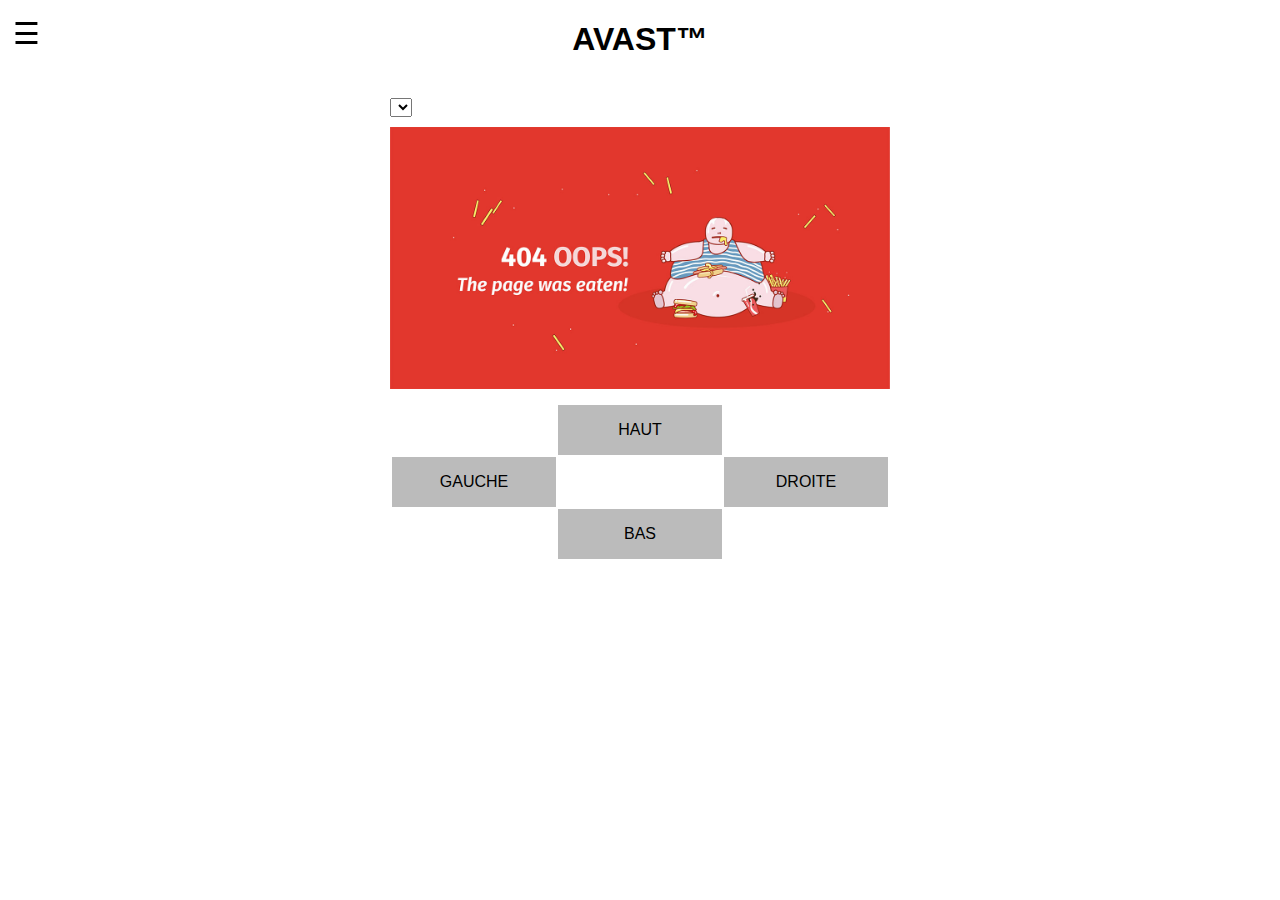
<file: WebClient/client.html>
<!DOCTYPE HTML>
<html>

<head>
	<title>Client AVAST™</title>
	<meta charset="UTF-8">
	<link rel="stylesheet" type="text/css" href="client.css">
	<script type="text/javascript" src="avastRq.js"></script>
	<script type="text/javascript" src="client.js"></script>
</head>

<body onload="init()">
	<div id="devicesNav" class="sidenav">
		<a href="javascript:void(0)" class="closebtn" onclick="closeNav()">&times;</a>
	</div>

	<span id="openMenu" onclick="openNav()">&#9776;</span>

	<div id="main">
		<h1>AVAST™</h1>
		<br>
		<div id="camContainer">
			<select id="camSelect" onchange="changeCam()"></select>
			<div id="videoDiv">
				<img id="video" src="404.jpg"></img>
			</div>
		</div>
		<div id="moveContainer">
			<table>
                <tr>
                    <td></td>
                    <td class="move" onclick="btnMoveCam('TURU')">HAUT</td>
                    <td></td>
                </tr>
                <tr>
                    <td class="move" onclick="btnMoveCam('TURL')">GAUCHE</td>
                    <td></td>
                    <td class="move" onclick="btnMoveCam('TURR')">DROITE</td>
                </tr>
                <tr>
                    <td></td>
                    <td class="move" onclick="btnMoveCam('TURD')">BAS</td>
                    <td></td>
                </tr>
            </table>
		</div>
	</div>

	<script src="videoClient.js" type="text/javascript"></script>

</body>

</html>
</file>
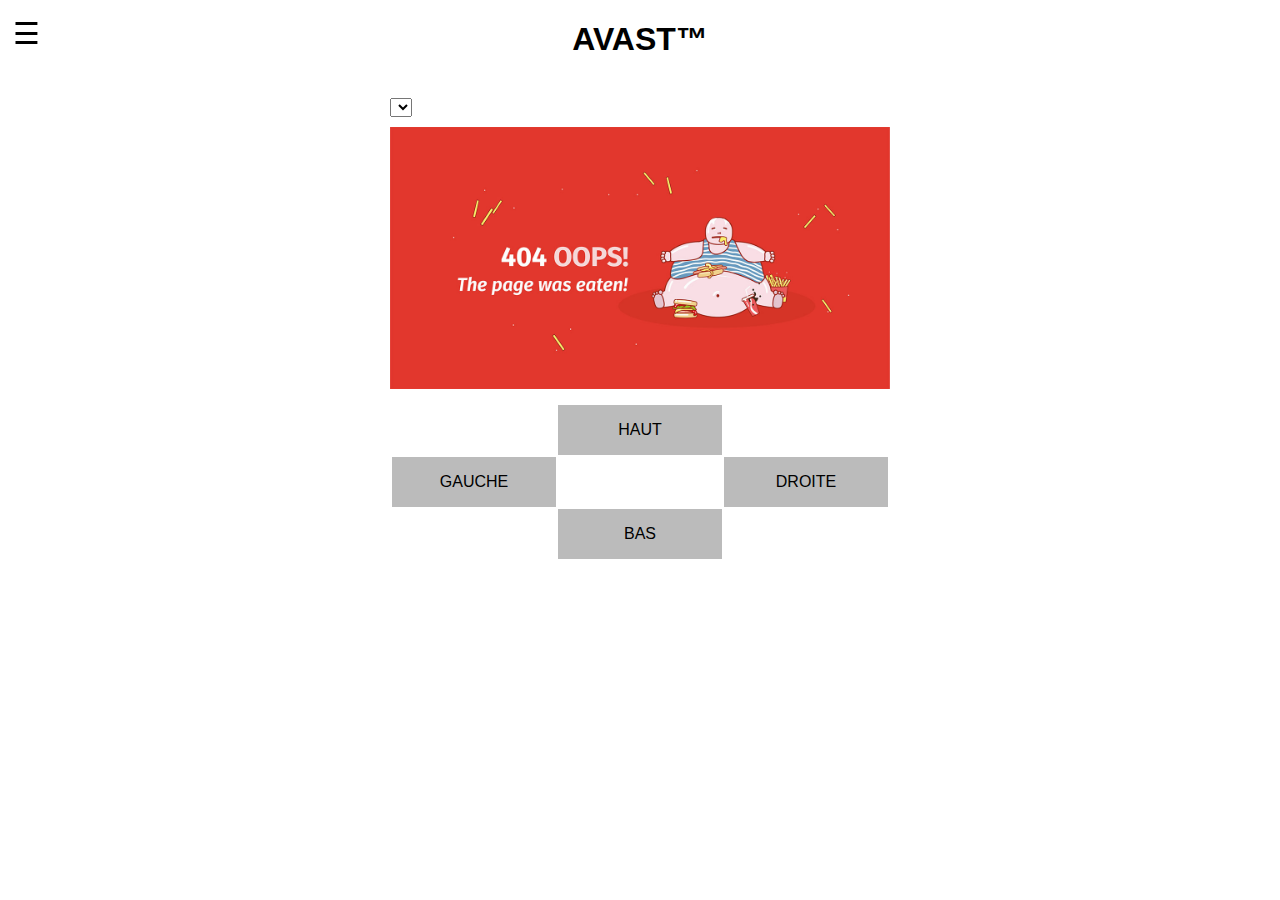
<file: WebServer/client.html>
<!DOCTYPE HTML>
<html>

<head>
	<title>Client AVAST™</title>
	<meta charset="UTF-8">
	<link rel="stylesheet" type="text/css" href="client.css">
	<script type="text/javascript" src="avastRq.js"></script>
	<script type="text/javascript" src="client.js"></script>
</head>

<body onload="init()">
	<div id="devicesNav" class="sidenav">
		<a href="javascript:void(0)" class="closebtn" onclick="closeNav()">&times;</a>
	</div>

	<span id="openMenu" onclick="openNav()">&#9776;</span>

	<div id="main">
		<h1>AVAST™</h1>
		<br>
		<div id="camContainer">
			<select id="camSelect" onchange="changeCam()"></select>
			<div id="videoDiv">
				<img id="video" src="404.jpg"></img>
			</div>
		</div>
		<div id="moveContainer">
			<table>
                <tr>
                    <td></td>
                    <td class="move" onclick="btnMoveCam('up')">HAUT</td>
                    <td></td>
                </tr>
                <tr>
                    <td class="move" onclick="btnMoveCam('left')">GAUCHE</td>
                    <td></td>
                    <td class="move" onclick="btnMoveCam('right')">DROITE</td>
                </tr>
                <tr>
                    <td></td>
                    <td class="move" onclick="btnMoveCam('down')">BAS</td>
                    <td></td>
                </tr>
            </table>
		</div>
	</div>

	<script src="videoClient.js" type="text/javascript"></script>

</body>

</html>
</file>
<file: WebClient/client.css>
body {
    font-family: "Verdana", "Geneva", "Tahoma", sans-serif;
}

.sidenav {
    height: 100%;
    width: 0;
    position: fixed;
    z-index: 1;
    top: 0;
    left: 0;
    background-color: #111;
    overflow-x: hidden;
    transition: 0.5s;
    padding-top: 60px;
}

.sidenav a {
    padding: 8px 8px 8px 32px;
    text-decoration: none;
    font-size: 25px;
    color: #AAA;
    display: block;
    transition: 0.3s;
}

.sidenav a:hover {
    color: #f1f1f1;
}

.sidenav div.deviceDiv {
    padding: 8px 8px 8px 32px;
    color: #CCC;
    display: block;
    transition: 0.3s;
}

.sidenav div.deviceDiv:hover {
    color: #f1f1f1;
}

.sidenav div.stateDiv {
    margin-top: 5px;
}

.sidenav button {
    cursor: pointer;
    float: right;
    width: 100px;
    margin-right: 10px;
}

.sidenav .state {
    padding-top: 10px;
    vertical-align: middle;
}

.sidenav .state-REDY {
    color: green;
}

.sidenav .state-ALRM {
    color: red;
}

.sidenav .state-DEAC {
    color: orange;
}

.sidenav .closebtn {
    position: absolute;
    top: 0;
    right: 25px;
    font-size: 36px;
    margin-left: 50px;
}

@media screen and (max-height: 450px) {
    .sidenav {
        padding-top: 15px;
    }
    .sidenav a {
        font-size: 18px;
    }
}

#camSelect {
    margin-bottom: 10px;
}

#openMenu {
    position: fixed;
    margin-top: -5px;
    margin-left: 5px;
    font-size: 30px;
    cursor: pointer;
}

#main {
    margin: auto;
    width: 500px;
}

#main h1 {
    text-align: center;
}

#video {
    width: 500px;
}

#moveContainer {
    margin-top: 10px;
    text-align: center;
}

#moveContainer table {
    width: 100%;
    table-layout: fixed;
}

#moveContainer table tr {
    height: 50px;
}

#moveContainer table td.move {
    background-color: #BBB;
}

#moveContainer table td.move:hover {
    cursor: pointer;
}

#moveContainer table td.move:active {
    background-color: #DDD;
}

@media only screen and (max-width:600px) {
    #main {
        margin: auto;
        width: 90vw;
    }
    
    #video {
        width: 90vw;
    }
}
</file>
<file: WebServer/client.css>
body {
    font-family: "Verdana", "Geneva", "Tahoma", sans-serif;
}

.sidenav {
    height: 100%;
    width: 0;
    position: fixed;
    z-index: 1;
    top: 0;
    left: 0;
    background-color: #111;
    overflow-x: hidden;
    transition: 0.5s;
    padding-top: 60px;
}

.sidenav a {
    padding: 8px 8px 8px 32px;
    text-decoration: none;
    font-size: 25px;
    color: #AAA;
    display: block;
    transition: 0.3s;
}

.sidenav a:hover {
    color: #f1f1f1;
}

.sidenav div.deviceDiv {
    padding: 8px 8px 8px 32px;
    color: #CCC;
    display: block;
    transition: 0.3s;
}

.sidenav div.deviceDiv:hover {
    color: #f1f1f1;
}

.sidenav div.stateDiv {
    margin-top: 5px;
}

.sidenav button {
    cursor: pointer;
    float: right;
    width: 100px;
    margin-right: 10px;
}

.sidenav .state {
    padding-top: 10px;
    vertical-align: middle;
}

.sidenav .state-REDY {
    color: green;
}

.sidenav .state-ALRM {
    color: red;
}

.sidenav .state-DEAC {
    color: orange;
}

.sidenav .closebtn {
    position: absolute;
    top: 0;
    right: 25px;
    font-size: 36px;
    margin-left: 50px;
}

@media screen and (max-height: 450px) {
    .sidenav {
        padding-top: 15px;
    }
    .sidenav a {
        font-size: 18px;
    }
}

#camSelect {
    margin-bottom: 10px;
}

#openMenu {
    position: fixed;
    margin-top: -5px;
    margin-left: 5px;
    font-size: 30px;
    cursor: pointer;
}

#main {
    margin: auto;
    width: 500px;
}

#main h1 {
    text-align: center;
}

#video {
    width: 500px;
}

#moveContainer {
    margin-top: 10px;
    text-align: center;
}

#moveContainer table {
    width: 100%;
    table-layout: fixed;
}

#moveContainer table tr {
    height: 50px;
}

#moveContainer table td.move {
    background-color: #BBB;
}

#moveContainer table td.move:active {
    background-color: #DDD;
}

@media only screen and (max-width:600px) {
    #main {
        margin: auto;
        width: 90vw;
    }
    
    #video {
        width: 90vw;
    }
}
</file>
